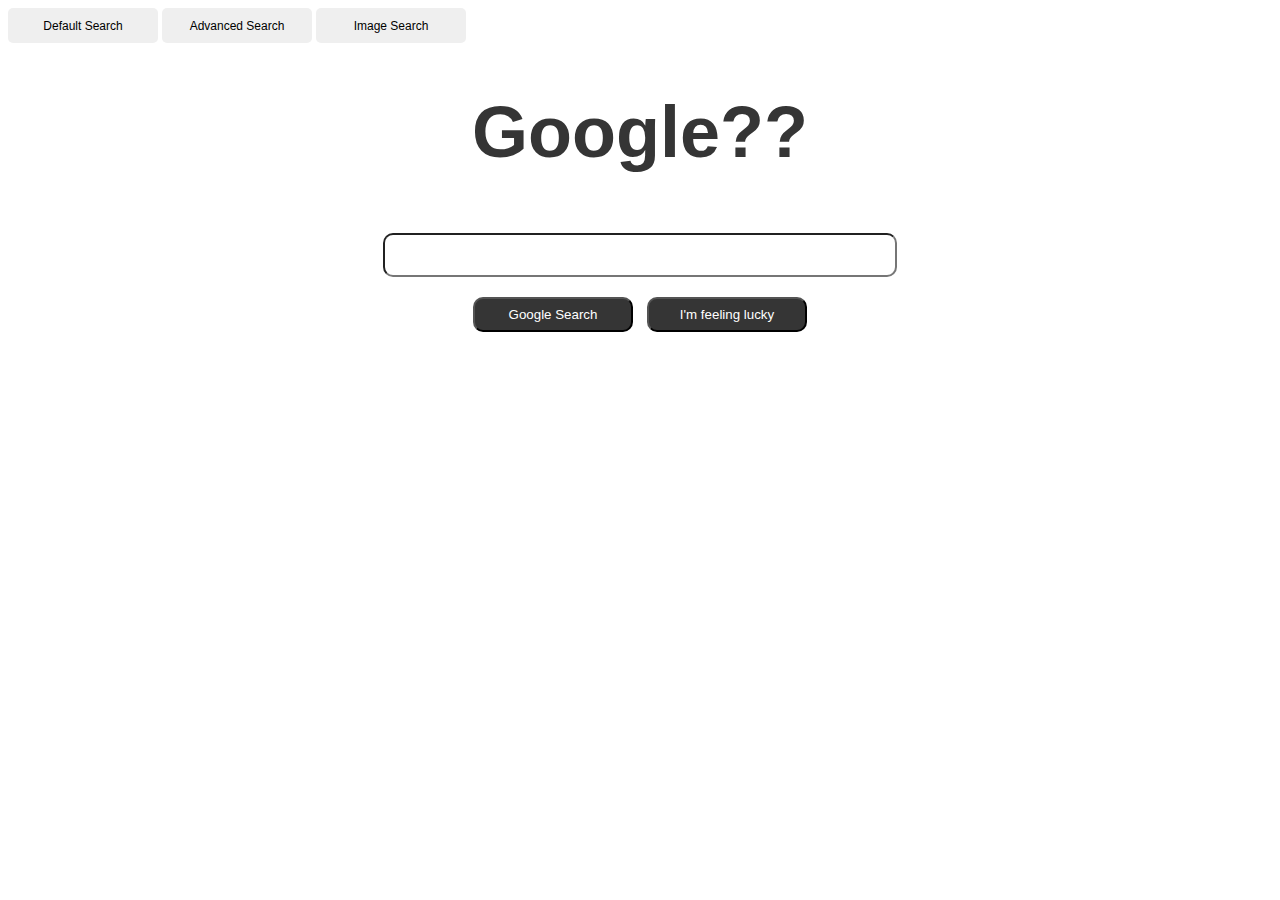
<file: index.html>
<!DOCTYPE html>
<html lang="en">
    <head>
        <title>EasySearch</title>
        <meta name="viewport" content="width=device-width, initial-scale=1">
        <link rel = "stylesheet" href = "searchstyle.css">
        <!--<link href="https://cdn.jsdelivr.net/npm/bootstrap@5.3.2/dist/css/bootstrap.min.css" rel="stylesheet" integrity="sha384-T3c6CoIi6uLrA9TneNEoa7RxnatzjcDSCmG1MXxSR1GAsXEV/Dwwykc2MPK8M2HN" crossorigin="anonymous">-->
    </head>
    <body>
        <div>
            <a href = "search.html" class = "link">
                <button class = "menu_btn">Default Search</button>
            </a> 
            <a href = "advancedsearch.html" class = "link">
                <button class = "menu_btn">Advanced Search</button>
            </a>

            <a href = "imagesearch.html" class = "link">
                <button class = "menu_btn">Image Search</button>
            </a>
        </div> 
        
        <h1 class = "main_display_text">Google??</h1>


        <form id = "searchBar" action="https://www.google.com/search">
            <input id = "bar" autocomplete = "off" type="text" name="q">
            <div class = "default_search_buttons">
                <input class = "searchButton" type="submit" value="Google Search">
                <input class = "searchButton" type="submit" value="I'm feeling lucky" name = "btnI">
            </div>
            
        </form>
    </body>
</html>
</file>
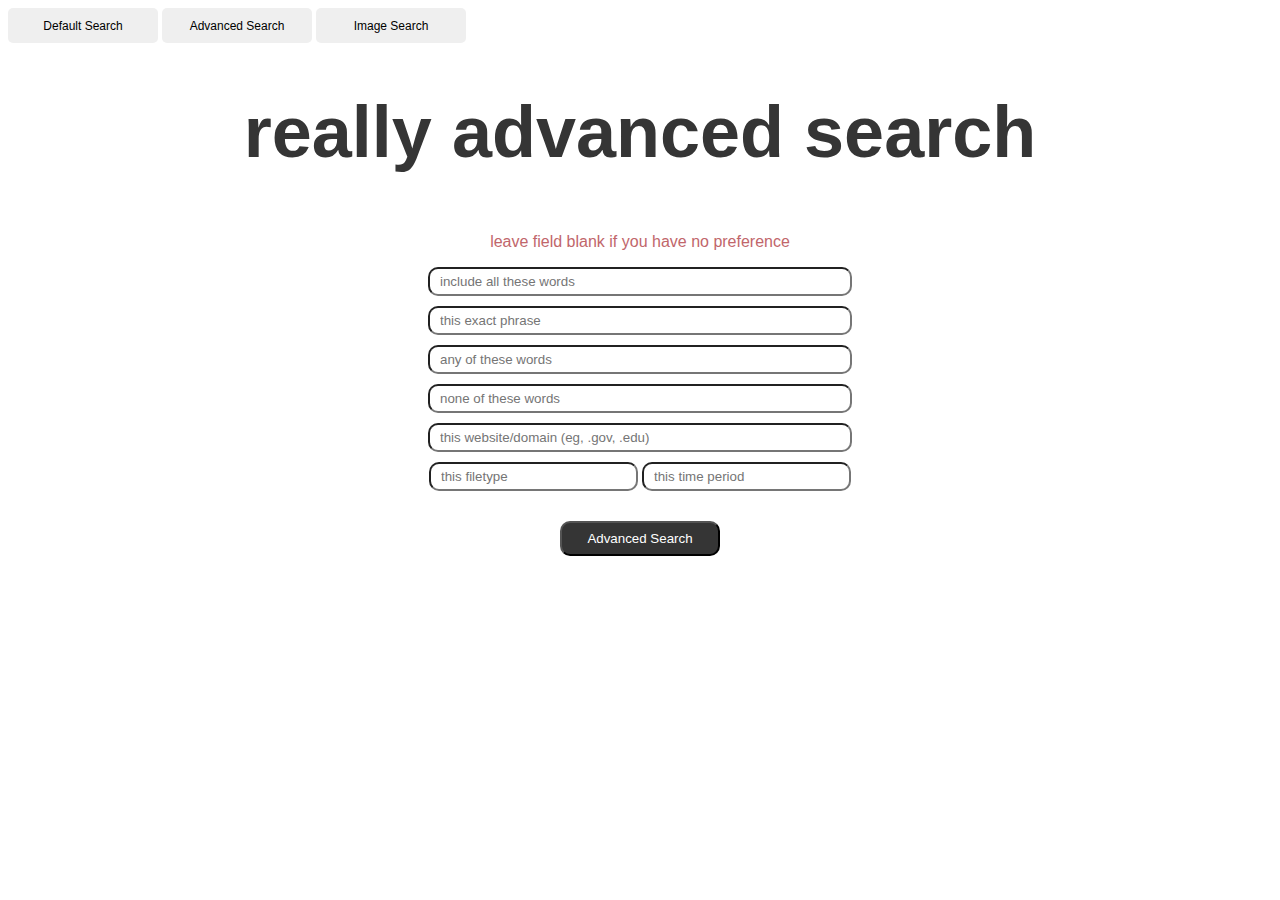
<file: advancedsearch.html>
<!DOCTYPE html>
<html lang="en">
    <head>
        <title>EasySearch</title>
        <meta name="viewport" content="width=device-width, initial-scale=1">
        <link rel = "stylesheet" href = "searchstyle.css">
        <!--<link href="https://cdn.jsdelivr.net/npm/bootstrap@5.3.2/dist/css/bootstrap.min.css" rel="stylesheet" integrity="sha384-T3c6CoIi6uLrA9TneNEoa7RxnatzjcDSCmG1MXxSR1GAsXEV/Dwwykc2MPK8M2HN" crossorigin="anonymous">-->
    </head>
    <body>
        <div>
            <a href = "index.html" class = "link">
                <button class = "menu_btn">Default Search</button>
            </a> 
            <a href = "advancedsearch.html" class = "link">
                <button class = "menu_btn">Advanced Search</button>
            </a>

            <a href = "imagesearch.html" class = "link">
                <button class = "menu_btn">Image Search</button>
            </a>
        </div> 
        <div>
            <h1 class = "main_display_text">really advanced search</h1>
            <p class = "info_text">leave field blank if you have no preference</p>
        </div>
        
        <form id = "searchBar" autocomplete="off" action="https://www.google.com/search">
            <input class = "advanced_bar" type="text" name="as_q" placeholder = "include all these words">
            <input class = "advanced_bar" type="text" name="as_epq" placeholder = "this exact phrase">
            <input class = "advanced_bar" type="text" name="as_oq" placeholder = "any of these words">
            <input class = "advanced_bar" type="text" name="as_eq" placeholder = "none of these words">
            <input class = "advanced_bar" type="text" name="as_sitesearch" placeholder = "this website/domain (eg, .gov, .edu)">
            <div> 
                <input class = "advanced_drop_down" list="filetypes" name="as_filetype" placeholder = "this filetype">
                <datalist id = "filetypes">
                    <option value = "pdf">
                    <option value = "ppt">
                    <option value = "doc">
                    <option value = "xls">
                    <option value = "kmz">
                    <option value = "kml">
                </datalist>

                <input class = "advanced_drop_down" list="date" name="as_qdr" placeholder = "this time period">
                <datalist id = "date">
                    <option value = "d">up to the last 24 hours</option>
                    <option value = "w">up to last week</option>
                    <option value = "m">up to last month</option>
                    <option value = "y">up to last year</option>
                    
                </datalist>
            </div>
            
            <input class = "searchButton" type="submit" value="Advanced Search">
        </form>
    </body>
</html>
</file>
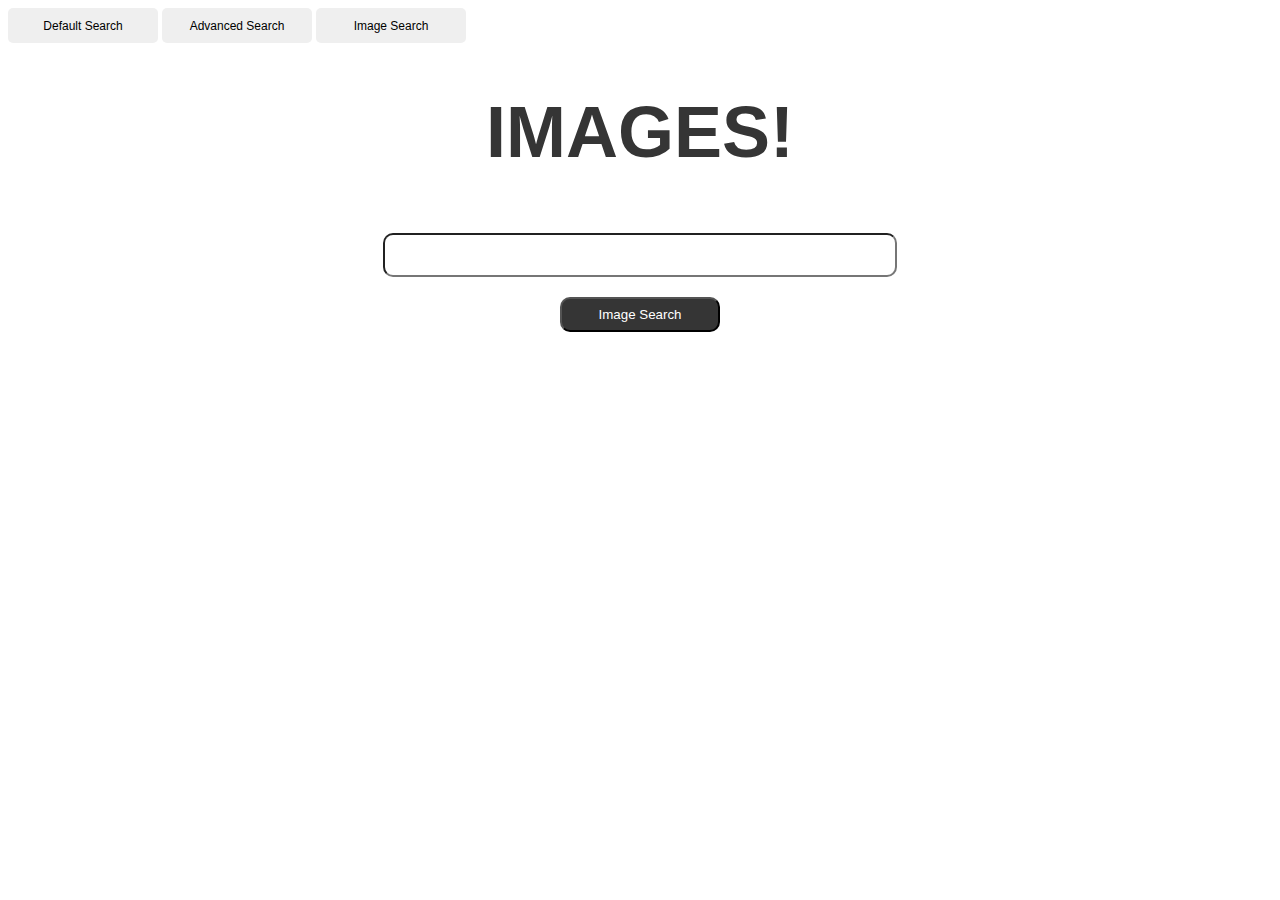
<file: imagesearch.html>
<!DOCTYPE html>
<html lang="en">
    <head>
        <title>EasySearch</title>
        <meta name="viewport" content="width=device-width, initial-scale=1">
        <link rel = "stylesheet" href = "searchstyle.css">
        <!--<link href="https://cdn.jsdelivr.net/npm/bootstrap@5.3.2/dist/css/bootstrap.min.css" rel="stylesheet" integrity="sha384-T3c6CoIi6uLrA9TneNEoa7RxnatzjcDSCmG1MXxSR1GAsXEV/Dwwykc2MPK8M2HN" crossorigin="anonymous">-->
    </head>
    <body>
        <div>
            <a href = "index.html" class = "link">
                <button class = "menu_btn">Default Search</button>
            </a> 
            <a href = "advancedsearch.html" class = "link">
                <button class = "menu_btn">Advanced Search</button>
            </a>

            <a href = "imagesearch.html" class = "link">
                <button class = "menu_btn">Image Search</button>
            </a>
        </div> 

        <h1 class = "main_display_text">IMAGES!</h1>
        <form id = "searchBar" action="https://www.google.com/search">
            <input id = "bar" autocomplete = "off" type="text" name="q">
            <input type = "hidden" name = "tbm" value = "isch">
            <div>
                <input class = "searchButton" type="submit" value="Image Search">
            </div>
            
        </form>
    </body>
</html>
</file>
<file: searchstyle.css>
body {
    background-color: #ffffff;
}

.menu_btn {
    margin: auto;
    height: 35px;
    width: 150px;
    border-radius: 5px;
    font-size: 12px;
    color: black;
    border: none;
    transition-duration: 0.2s;
}

.menu_btn:hover {
    background-color: #3773ff91;
}


#searchBar {
    width: 100%;
    text-align: center;
}

#bar {
    width: 500px;
    height: 30px;
    padding: 5px;
    border-radius: 10px;
    margin:auto;
    font-size: 16px;
}
.default_search_buttons {
    text-align: center;
}

.searchButton {
    background-color: #353535;
    color: white;
    height: 35px; 
    width: 160px;
    display: inline-block;
    border-radius: 10px;
    margin: 20px 5px;
    transition-duration: 0.2s;

}

.searchButton:hover {
    background-color: #555555;
}

.main_display_text {
    color: #353535;
    text-align: center;
    font-size: 72px;
    font-family:'Segoe UI', Tahoma, Geneva, Verdana, sans-serif;
    margin-bottom: 60px;
}

.info_text {
    text-align: center;
    font-family: 'Segoe UI', Tahoma, Geneva, Verdana, sans-serif;
    color: #C1666B;
}

.link {
    display:inline-block;
}

.advanced_bar {
    width: 400px;
    height: 25px;
    border-radius: 10px;
    padding: 0px 10px;
    margin: 10px auto;
    display: block;
}

.advanced_drop_down {
    margin-bottom: 10px;
    height: 25px;
    width: 185px; 
    padding: 0px 10px;
    border-radius: 10px;
}
</file>
